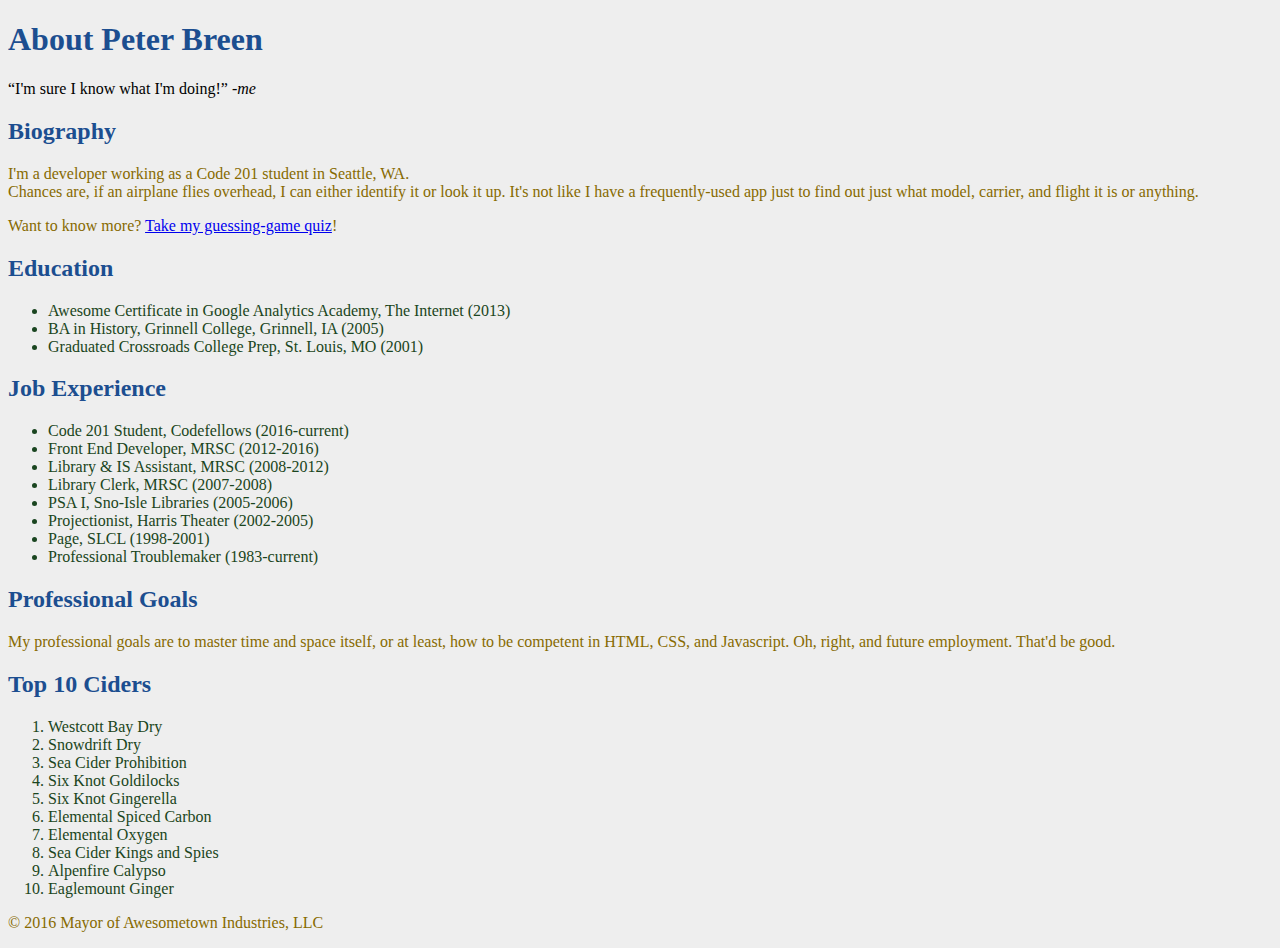
<file: index.html>
<!DOCTYPE html>
<html>
  <head>
    <title>Peter Breen</title>
    <link rel="stylesheet" href="css/style.css" type="text/css"></link>
  </head>
  <body>
    <header>
      <h1>About Peter Breen</h1>
      <q>I'm sure I know what I'm doing!</q> -<em>me</em>
    </header>
    <article>
      <section>
        <h2>Biography</h2>
        <p>I'm a developer working as a Code 201 student in Seattle, WA.<br />
          Chances are, if an airplane flies overhead, I can either identify it or look it up. It's not like I have a frequently-used app just to find out just what model, carrier, and flight it is or anything.</p>
          <p>Want to know more? <a href="guessing-game.html">Take my guessing-game quiz</a>!</p>
      </section>
      <section>
        <h2>Education</h2>
        <ul>
          <li>Awesome Certificate in Google Analytics Academy, The Internet (2013)</li>
          <li>BA in History, Grinnell College, Grinnell, IA (2005)</li>
          <li>Graduated Crossroads College Prep, St. Louis, MO (2001)</li>
        </ul>
      </section>
      <section>
        <h2>Job Experience</h2>
        <ul>
          <li>Code 201 Student, Codefellows (2016-current)</li>
          <li>Front End Developer, MRSC (2012-2016)</li>
          <li>Library &amp; IS Assistant, MRSC (2008-2012)</li>
          <li>Library Clerk, MRSC (2007-2008)</li>
          <li>PSA I, Sno-Isle Libraries (2005-2006)</li>
          <li>Projectionist, Harris Theater (2002-2005)</li>
          <li>Page, SLCL (1998-2001)</li>
          <li>Professional Troublemaker (1983-current)</li>
        </ul>
      </section>
      <section>
        <h2>Professional Goals</h2>
        <p>My professional goals are to master time and space itself, or at least, how to be competent in HTML, CSS, and Javascript. Oh, right, and future employment. That'd be good.</p>
      </section>
      <section>
        <h2>Top 10 Ciders</h2>
        <ol>
          <li>Westcott Bay Dry</li>
          <li>Snowdrift Dry</li>
          <li>Sea Cider Prohibition</li>
          <li>Six Knot Goldilocks</li>
          <li>Six Knot Gingerella</li>
          <li>Elemental Spiced Carbon</li>
          <li>Elemental Oxygen</li>
          <li>Sea Cider Kings and Spies</li>
          <li>Alpenfire Calypso</li>
          <li>Eaglemount Ginger</li>
        </ol>
    </article>
    <footer>
      <p>&copy; 2016 Mayor of Awesometown Industries, LLC</p>
    </footer>
  </body>
</html>
</file>
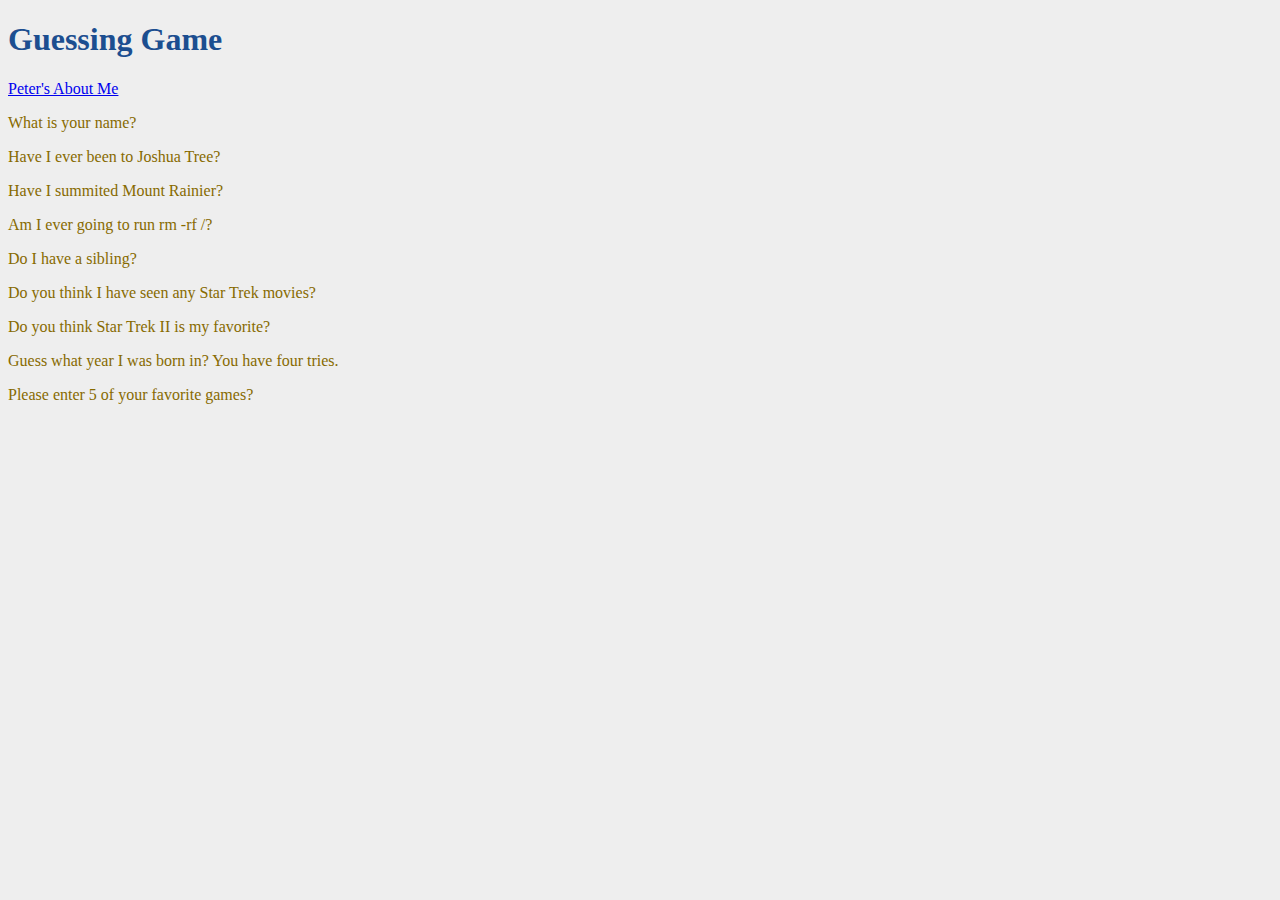
<file: guessing-game.html>
<!DOCTYPE html>
<html>
<head>
  <title>Guessing Game</title>
  <link href="css/style.css" rel="stylesheet" type="text/css">
</head>
  <body>
    <h1>Guessing Game</h1>

    <a href="index.html">Peter's About Me</a>

    <p id="ques-name">What is your name?</p>
    <p id="ans-name"></p>

    <p id="ques-one">Have I ever been to Joshua Tree?</p>
    <p id="ans-one"></p>

    <p id="ques-two">Have I summited Mount Rainier?</p>
    <p id="ans-two"></p>

    <p id="ques-three">Am I ever going to run rm -rf /?</p>
    <p id="ans-three"></p>

    <p id="ques-four">Do I have a sibling?</p>
    <p id="ans-four"></p>

    <p id="ques-five">Do you think I have seen any Star Trek movies?</p>
    <p id="ans-five"></p>

    <p id="ques-six">Do you think Star Trek II is my favorite?</p>
    <p id="ans-six"></p>

    <p id="ques-seven">Guess what year I was born in? You have four tries.</p>
    <p id="ans-seven"></p>

    <p id="ques-eight">Please enter 5 of your favorite games?</p>
    <p id="ans-eight"></p>

    <script src="js/app.js"></script>

  </body>
</html>
</file>
<file: css/style.css>
body {
background-color: #eeeeee;
}
h1, h2 {
color: #1c4e90;
}
li {
color: #1a4520;
}
p {
  color: #876a00;
}
</file>
